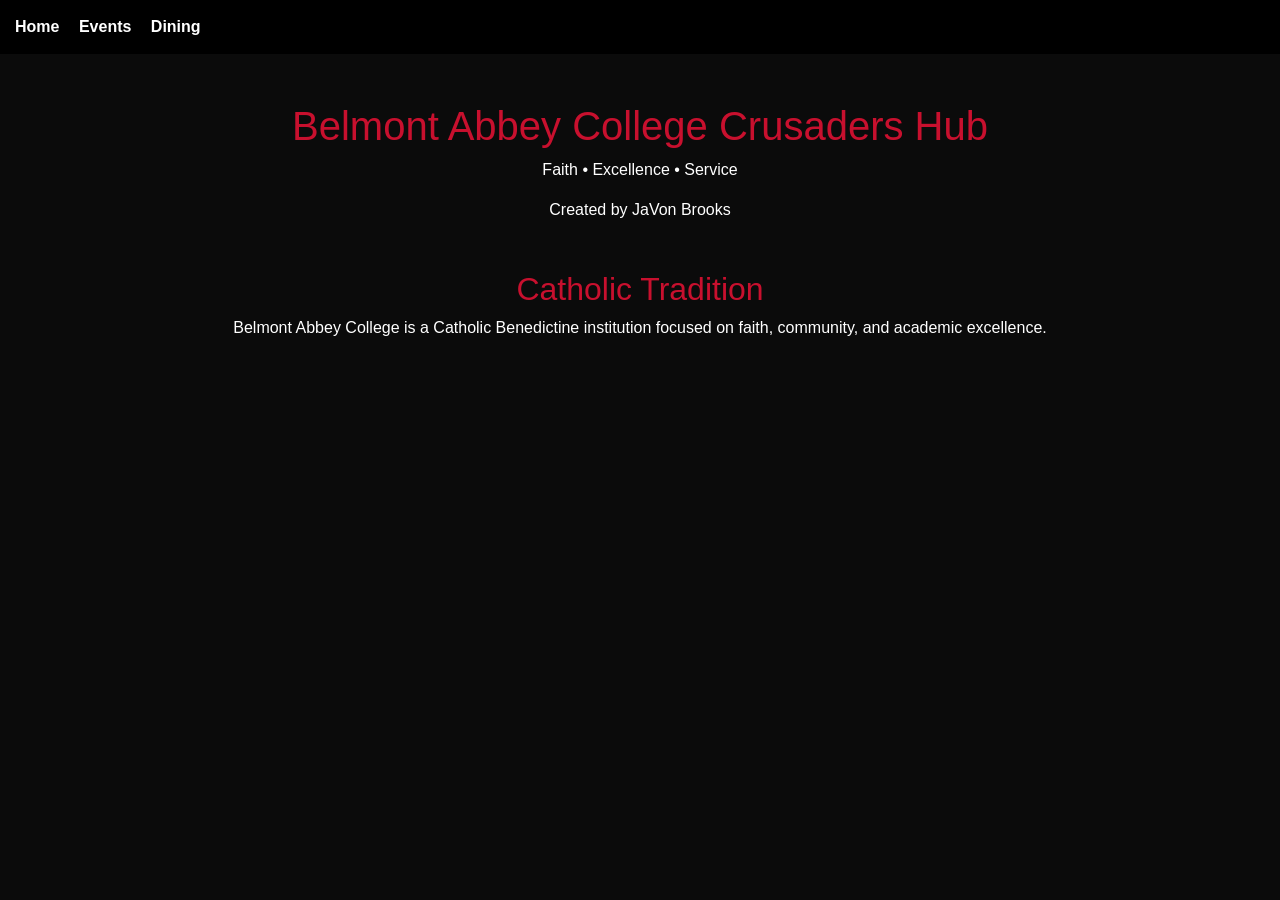
<file: index.html>
<!DOCTYPE html>
<html lang="en">
<head>
<meta charset="UTF-8">
<meta name="viewport" content="width=device-width, initial-scale=1.0">

<title>Belmont Abbey Crusaders Hub</title>

<link href="https://cdn.jsdelivr.net/npm/bootstrap@5.3.0/dist/css/bootstrap.min.css" rel="stylesheet">
<link rel="stylesheet" href="css/style.css">
</head>

<body>

<nav>
    <a href="index.html">Home</a>
    <a href="events.html">Events</a>
    <a href="dining.html">Dining</a>
</nav>

<div class="container text-center mt-5">
    <h1>Belmont Abbey College Crusaders Hub</h1>
    <p>Faith • Excellence • Service</p>
    <p>Created by JaVon Brooks</p>
</div>

<div class="container text-center mt-5">
    <h2>Catholic Tradition</h2>
    <p>
        Belmont Abbey College is a Catholic Benedictine institution focused on faith,
        community, and academic excellence.
    </p>
</div>

</body>
</html>
</file>
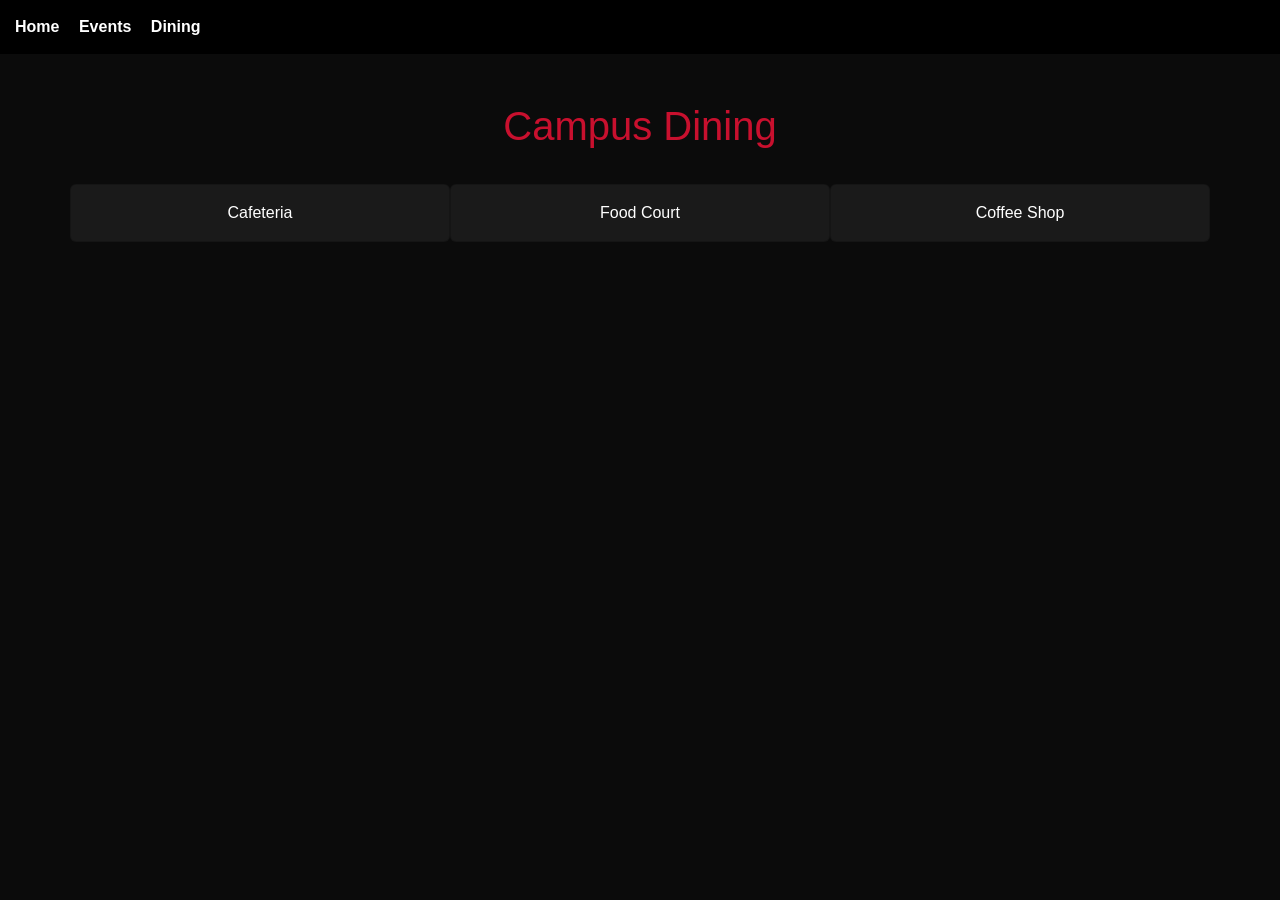
<file: dining.html>
<!DOCTYPE html>
<html lang="en">
<head>
<meta charset="UTF-8">
<meta name="viewport" content="width=device-width, initial-scale=1.0">

<title>Dining</title>

<link href="https://cdn.jsdelivr.net/npm/bootstrap@5.3.0/dist/css/bootstrap.min.css" rel="stylesheet">
<link rel="stylesheet" href="css/style.css">
</head>

<body>

<nav>
    <a href="index.html">Home</a>
    <a href="events.html">Events</a>
    <a href="dining.html">Dining</a>
</nav>

<div class="container text-center mt-5">
    <h1>Campus Dining</h1>

    <div class="row mt-4">
        <div class="col-md-4 card p-3">Cafeteria</div>
        <div class="col-md-4 card p-3">Food Court</div>
        <div class="col-md-4 card p-3">Coffee Shop</div>
    </div>
</div>

</body>
</html>
</file>
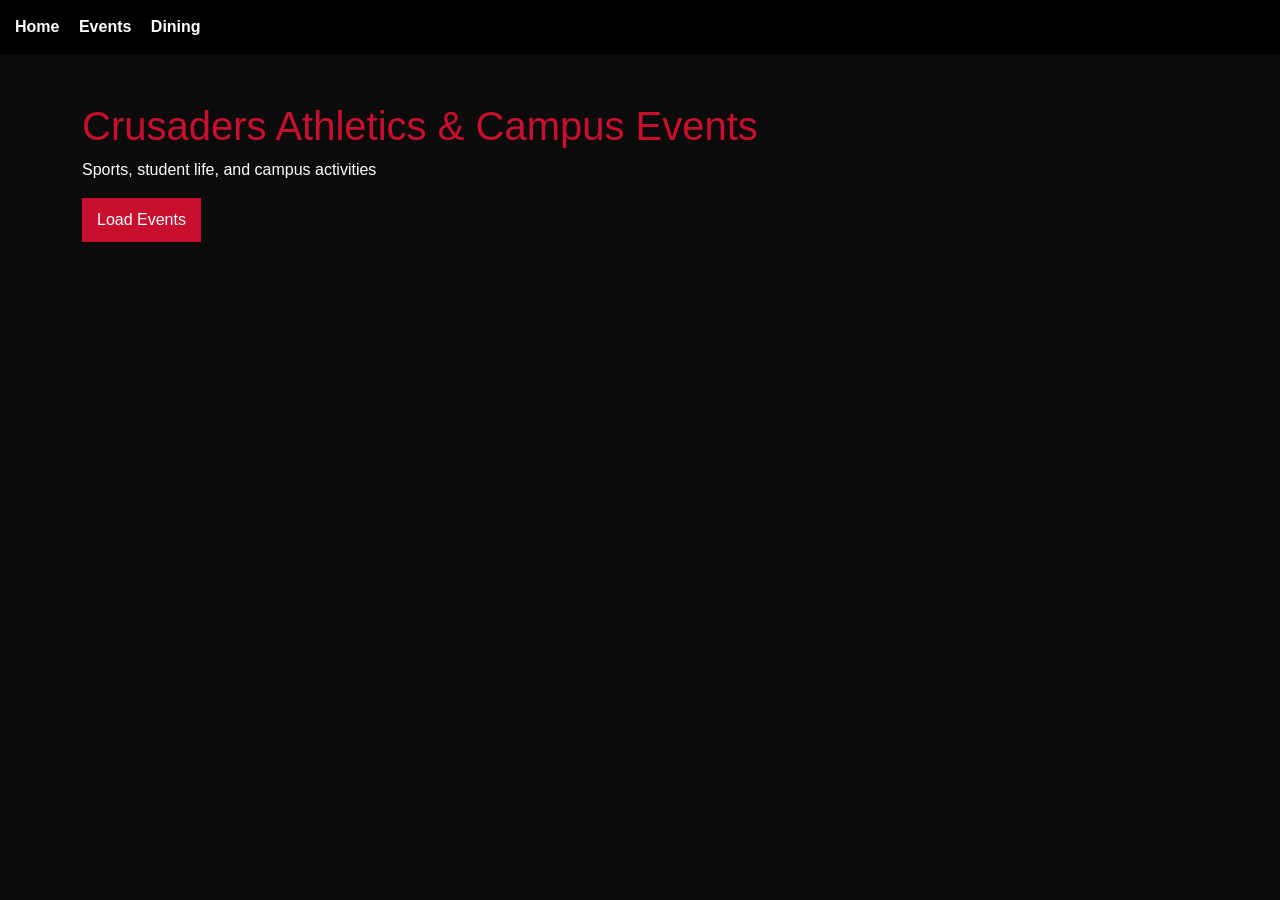
<file: events.html>
<!DOCTYPE html>
<html lang="en">
<head>
<meta charset="UTF-8">
<meta name="viewport" content="width=device-width, initial-scale=1.0">

<title>Crusader Events</title>

<link href="https://cdn.jsdelivr.net/npm/bootstrap@5.3.0/dist/css/bootstrap.min.css" rel="stylesheet">
<link rel="stylesheet" href="css/style.css">
</head>

<body>

<nav>
    <a href="index.html">Home</a>
    <a href="events.html">Events</a>
    <a href="dining.html">Dining</a>
</nav>

<div class="container mt-5">
    <h1>Crusaders Athletics & Campus Events</h1>
    <p>Sports, student life, and campus activities</p>

    <button onclick="loadEvents()">Load Events</button>

    <div id="events" class="mt-4"></div>
</div>

<script src="js/script.js"></script>
</body>
</html>
</file>
<file: css/style.css>
body {
    font-family: Arial, sans-serif;
    background-color: #0b0b0b;
    color: white;
    margin: 0;
    padding: 0;
}

h1, h2 {
    color: #c8102e;
}

nav {
    background-color: black;
    padding: 15px;
}

nav a {
    color: white;
    text-decoration: none;
    margin-right: 15px;
    font-weight: bold;
}

nav a:hover {
    color: #c8102e;
}

button {
    background-color: #c8102e;
    color: white;
    border: none;
    padding: 10px 15px;
    cursor: pointer;
}

button:hover {
    background-color: #a30d24;
}

.card {
    background-color: #1a1a1a;
    color: white;
    margin-top: 10px;
}

.event-card {
    border-left: 6px solid #c8102e;
    border-radius: 10px;
    transition: transform 0.2s ease;
}

.event-card:hover {
    transform: scale(1.02);
}
</file>
